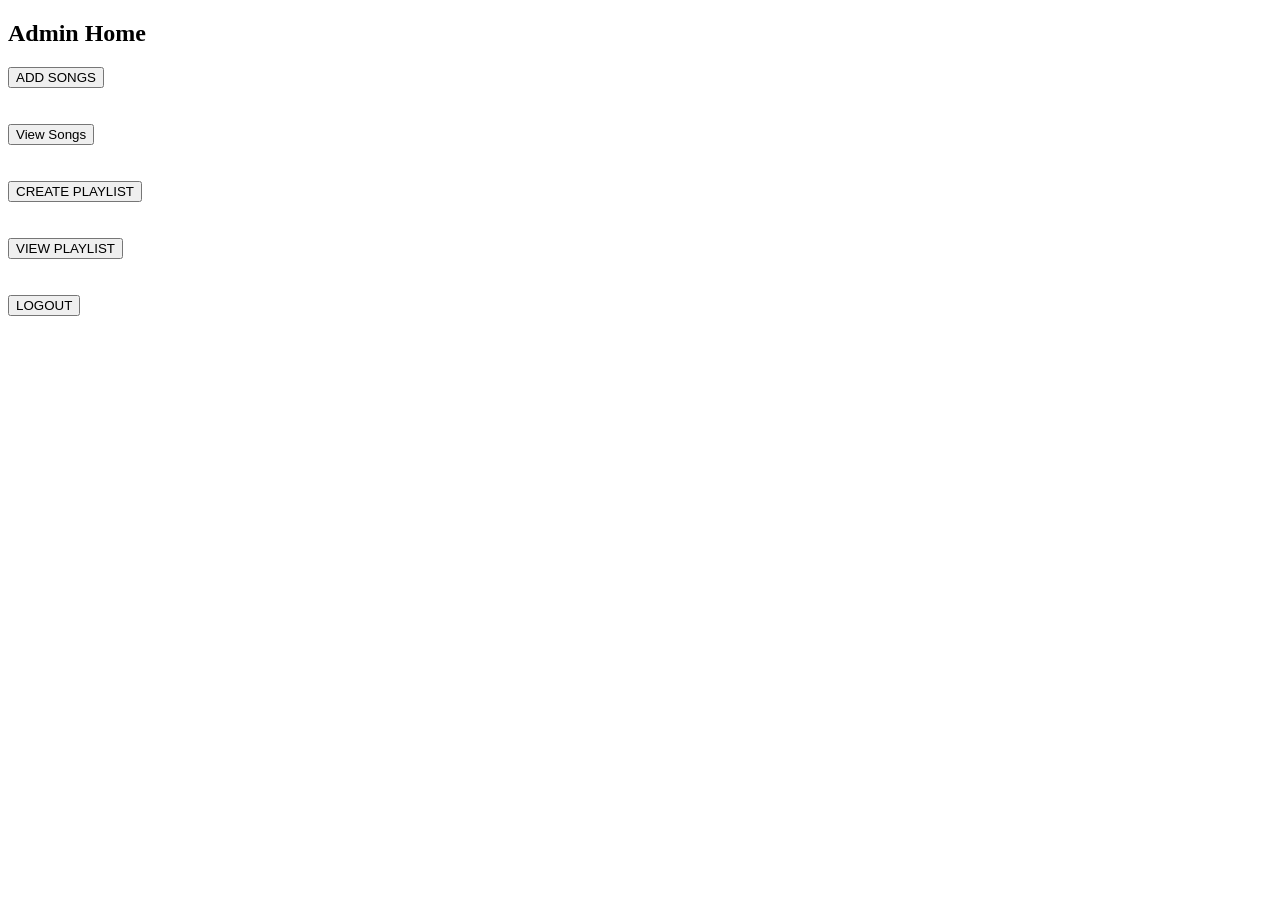
<file: src/main/resources/templates/adminhome.html>
<!DOCTYPE html>
<html>
<head>
<meta charset="ISO-8859-1">
<title>Insert title here</title>
</head>
<body>
<h2>Admin Home</h2>
<form action="addsongs" >
<button>ADD SONGS</button>
</form>
<br><br>
<form action="/viewsongs" >
<button>View Songs</button>
</form>
<br><br>
<form action="/createplaylists" >
<button>CREATE PLAYLIST</button>
</form>
<br><br>
<form action="/viewplaylist" >
<button>VIEW PLAYLIST</button>
</form>
<br><br>
<form action="/logout" >
<button>LOGOUT</button>
</form>

</body>
</html>
</file>
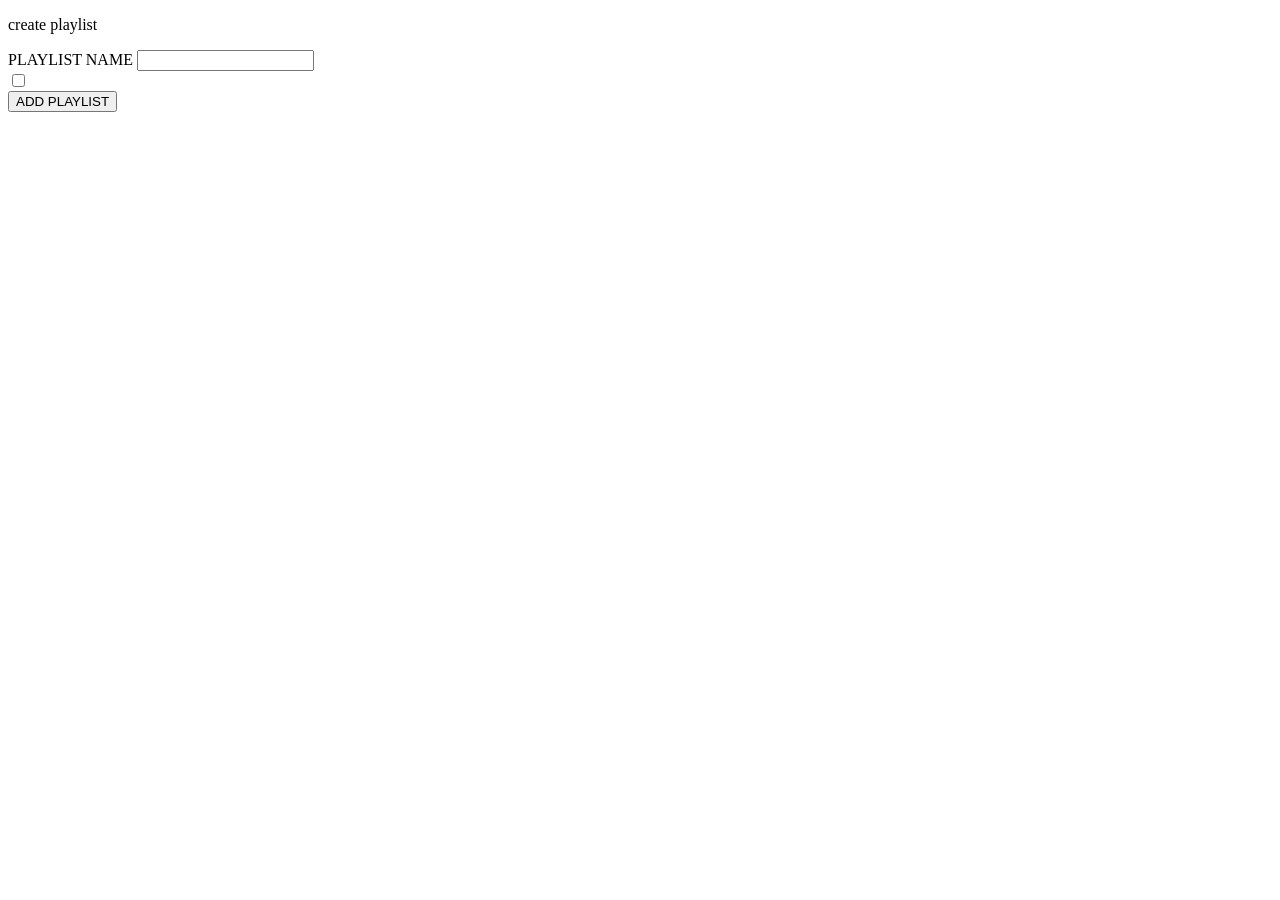
<file: src/main/resources/templates/createplaylist.html>
<!DOCTYPE html>
<html>
<head>
<meta charset="ISO-8859-1">
<title>Insert title here</title>
</head>
<body>
<p>create playlist</p>
<form action="addplaylist" method="post">
<label>PLAYLIST NAME</label>
<input type="text" name="name">
<div th:each="song:${songs}">
<input type="checkbox" th:name="songs" th:value="${song.id}">
<label th:text="${song.name}"></label>
</div>
<input type="submit" value="ADD PLAYLIST">
</form>
</body>
</html>
</file>
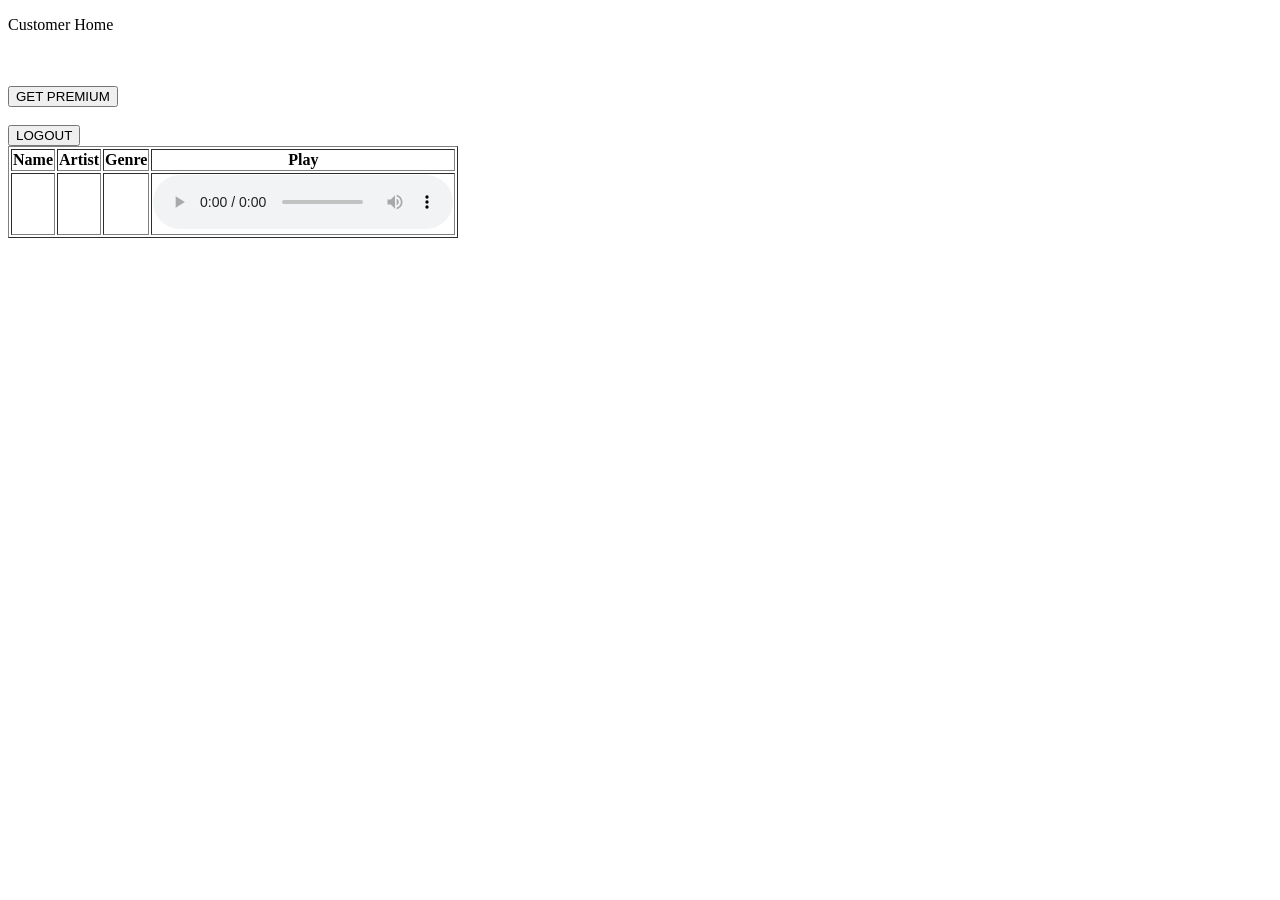
<file: src/main/resources/templates/customerhome.html>
<!DOCTYPE html>
<html>
<head>
<meta charset="UTF-8">
<title>CUSTOMER HOME</title>
</head>
<body>
	<p>Customer Home</p>
	<br>
	<br>

	<!-- <form action="playsongs">
	<input type="submit" value="PLAY SONGS">
	 </form>-->

<div th:unless="${ispremium}" class="non-premium">
	<form action="pay">
		<input type="submit" value="GET PREMIUM">
	</form>
	<br>
	<form action="logout">
		<input type="submit" value="LOGOUT">
	</form>
</div>

<div th:if="${ispremium}" class="premium">
	<table border="1">
			<thead>
				<tr>
					<th>Name</th>
					<th>Artist</th>
					<th>Genre</th>
					<th>Play</th>
				</tr>
			</thead>
			<tbody>
				<tr th:each="s:${songs}">
				<td th:text="${s.name}"></td>
				<td th:text="${s.artist}"></td>
				<td th:text="${s.genre}"></td>
				
				<td>
					<audio controls>
						<source th:src="${s.link}">
					</audio>
				 </td>
				 
				</tr>
			</tbody>
	</table>
</div>

</body>
</html>
</file>
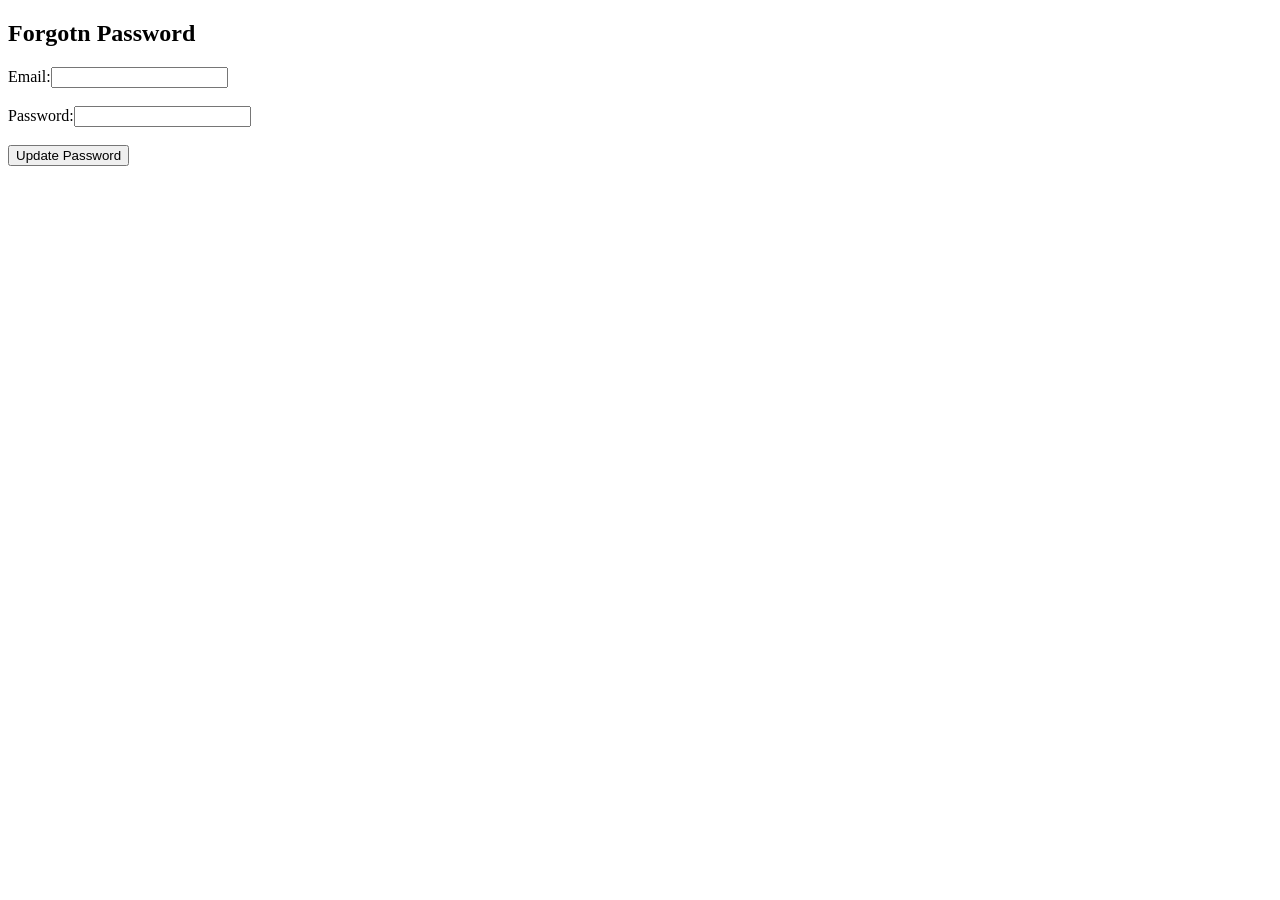
<file: src/main/resources/templates/forgotpassword.html>
<!DOCTYPE html>
<html>
<head>
<meta charset="ISO-8859-1">
<title>Insert title here</title>
</head>
<body>
<h2>Forgotn Password</h2>
<form action="/updatepassword" method="post">
Email:<input type="email" name="email">
<br><br>
Password:<input type="password" name="password">
<br><br>

<input type="submit" value="Update Password">
</form>
</body>
</html>
</file>
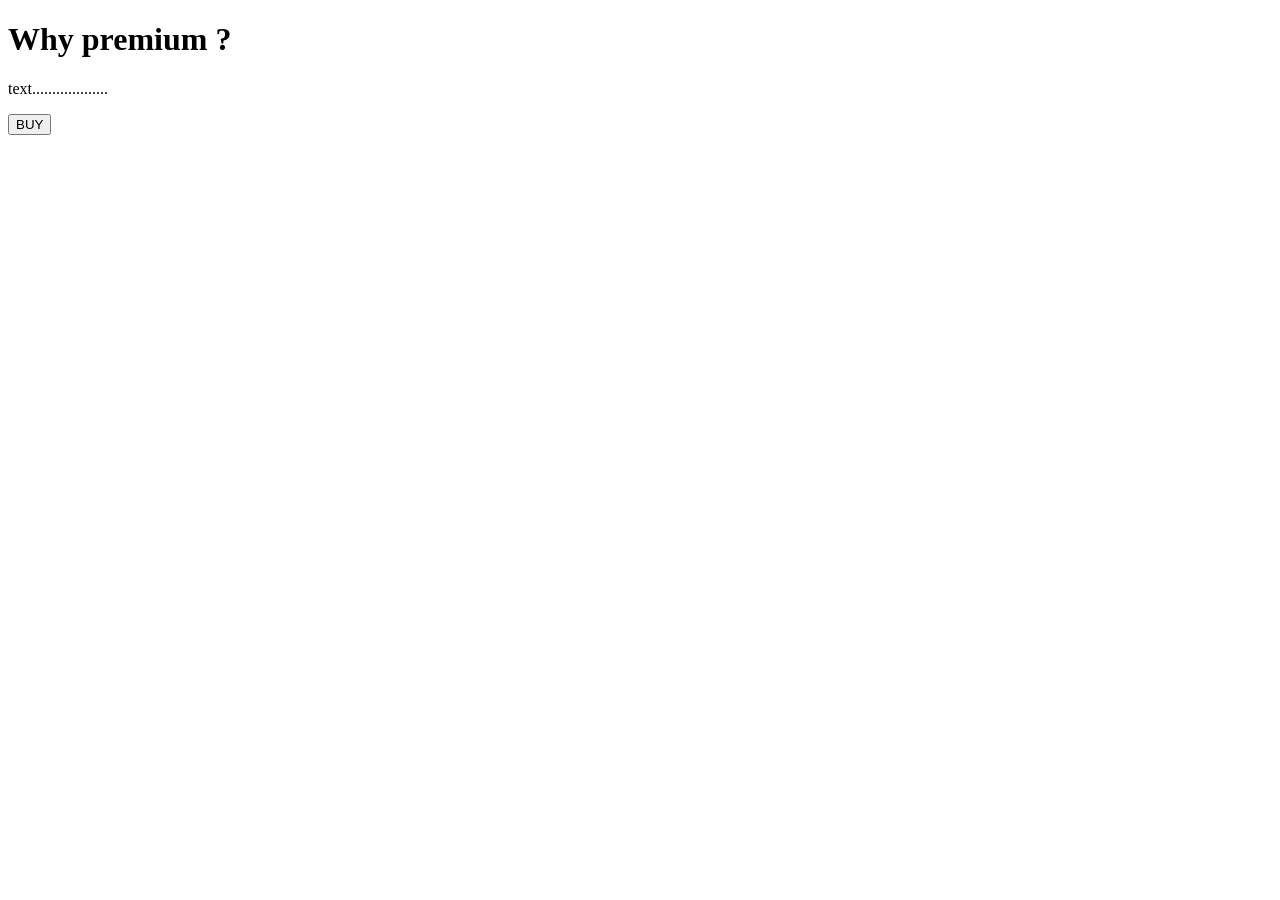
<file: src/main/resources/templates/pay.html>
<!DOCTYPE html>
<html xmlns:th="https://www.thymeleaf.org">
<head>
<meta charset="ISO-8859-1">

<title>View Course</title>
<script src="https://checkout.razorpay.com/v1/checkout.js"></script>
<script src="https://code.jquery.com/jquery-3.5.1.min.js"></script>

</head>
<body>
	<div>

		<h1>Why premium ?</h1>
		<p>text...................</p>

		<form id="payment-form">
			<button type="submit" class="buy-button">BUY</button>
		</form>

	</div>

	<script>
$(document).ready(function() {
    $(".buy-button").click(function(e) {
        e.preventDefault();
        var form = $(this).closest('form');
        
        
        createOrder();
    });
});

function createOrder() {
	
    $.post("/createOrder")
        .done(function(order) {
            order = JSON.parse(order);
            var options = {
                "key": "rzp_test_grNXosyP2O2now",
                "amount": order.amount_due.toString(),
                "currency": "INR",
                "name": "Tune Hub",
                "description": "Test Transaction",
                "order_id": order.id,
                "handler": function (response) {
                    verifyPayment(response.razorpay_order_id, response.razorpay_payment_id, response.razorpay_signature);
                },
                "prefill": {
                    "name": "Your Name",
                    "email": "test@example.com",
                    "contact": "9999999999"
                },
                "notes": {
                    "address": "Your Address"
                },
                "theme": {
                    "color": "#F37254"
                }
            };
            var rzp1 = new Razorpay(options);
            rzp1.open();
        })
        .fail(function(error) {
            console.error("Error:", error);
        });
}

function verifyPayment(orderId, paymentId, signature) {
     $.post("/verify", { orderId: orderId, paymentId: paymentId, signature: signature })
         .done(function(isValid) {
             if (isValid) {
             	alert("Payment successful");
             	window.location.href='payment-success';
             } else {
                 alert("Payment failed");
                 window.location.href='payment-failure';
             }
         })
         .fail(function(error) {
             console.error("Error:", error);
         });
}
</script>
</body>
</html>
</file>
